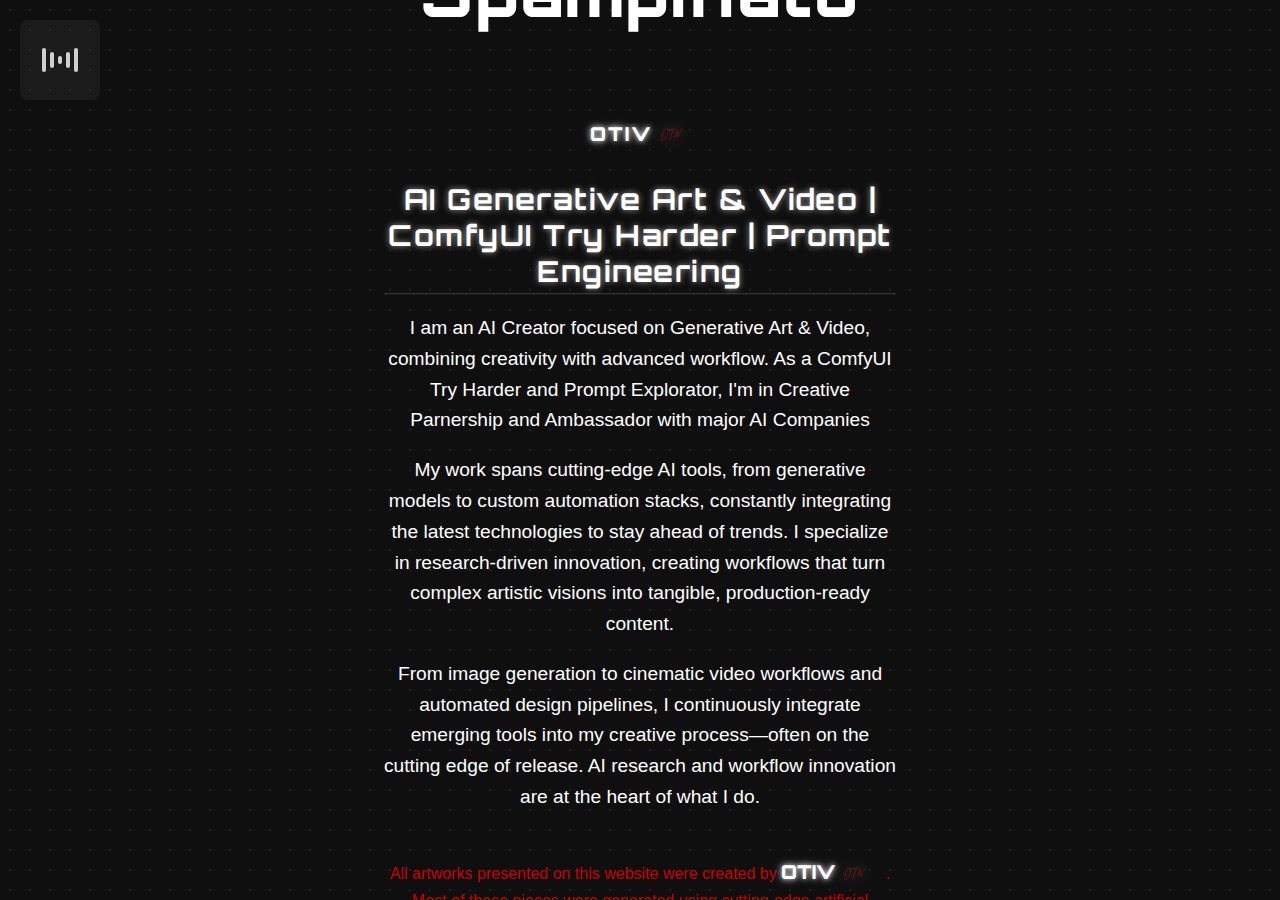
<file: about/index.html>
<!DOCTYPE html>
<html lang="en">
<head>
  <meta charset="UTF-8">
  <title>OTIV - About</title>
  <!-- Добавляем favicon -->
  <link rel="icon" type="image/png" href="/thumbs/isolatedlogotransparentb2048.png">
  <!-- Подключаем футуристический шрифт Orbitron -->
  <link href="https://fonts.googleapis.com/css2?family=Orbitron:wght@700;900&display=swap" rel="stylesheet">
  <style>
    body {
      margin: 0;
      font-family: sans-serif;
      overflow: hidden;
      background-color: #0f0f0f;
      background-image: radial-gradient(#222 1px, transparent 1px);
      background-size: 20px 20px;
    }

    .menu-button {
      position: fixed;
      top: 20px;
      left: 20px;
      width: 80px;
      height: 80px;
      background: rgba(255, 255, 255, 0.05);
      border-radius: 8px;
      display: flex;
      align-items: center;
      justify-content: center;
      cursor: pointer;
      transition: all 0.3s ease;
      z-index: 1000;
    }

    .menu-button:hover {
      background: rgba(255, 255, 255, 0.1);
      transform: scale(1.05);
    }

    /* Sound Wave Icon */
    .sound-wave {
      width: 40px;
      height: 32px;
      display: flex;
      align-items: center;
      justify-content: center;
      gap: 4px;
    }

    .sound-wave span {
      width: 4px;
      height: 16px;
      background: white;
      border-radius: 2px;
      opacity: 0.8;
      animation: pulse 1.5s infinite alternate;
    }

    .sound-wave span:nth-child(1) { height: 24px; animation-delay: 0s; }
    .sound-wave span:nth-child(2) { height: 16px; animation-delay: 0.1s; }
    .sound-wave span:nth-child(3) { height: 8px; animation-delay: 0.2s; }
    .sound-wave span:nth-child(4) { height: 16px; animation-delay: 0.3s; }
    .sound-wave span:nth-child(5) { height: 24px; animation-delay: 0.4s; }

    @keyframes pulse {
      0% { opacity: 0.5; }
      100% { opacity: 1; }
    }

    /* Dropdown Menu */
    .dropdown-menu {
      position: absolute;
      top: 100px;
      left: 20px;
      width: 200px;
      background: rgba(0, 0, 0, 0.9);
      border-radius: 8px;
      padding: 20px;
      box-shadow: 0 0 20px rgba(0, 0, 0, 0.5);
      opacity: 0;
      visibility: hidden;
      transform: translateY(-10px);
      transition: all 0.3s ease;
      z-index: 1001;
    }

    /* Добавлено поведение для hover */
    .menu-button:hover + .dropdown-menu,
    .dropdown-menu:hover {
      opacity: 1;
      visibility: visible;
      transform: translateY(0);
    }

    .dropdown-menu-header {
      display: flex;
      align-items: center;
      gap: 10px;
      margin-bottom: 20px;
    }

    .dropdown-menu-header .sound-wave {
      width: 40px;
      height: 32px;
      opacity: 0.8;
    }

    .dropdown-menu ul {
      list-style: none;
      padding: 0;
      margin: 0;
    }

    .dropdown-menu li {
      margin-bottom: 15px;
    }

    .dropdown-menu a {
      color: #ffffff;
      text-decoration: none;
      font-family: 'Orbitron', sans-serif;
      font-size: 16px;
      letter-spacing: 1px;
      transition: all 0.3s ease;
      position: relative;
      display: block;
    }

    .dropdown-menu a:hover {
      color: #ff0000;
      transform: scale(1.02);
    }

    .dropdown-menu a::after {
      content: '';
      position: absolute;
      bottom: -5px;
      left: 0;
      width: 0;
      height: 2px;
      background: #ff0000;
      transition: width 0.3s ease;
    }

    .dropdown-menu a:hover::after {
      width: 100%;
    }

    /* Close button */
    .close-btn {
      position: absolute;
      top: 10px;
      right: 10px;
      width: 20px;
      height: 20px;
      background: transparent;
      border: none;
      color: white;
      font-size: 16px;
      cursor: pointer;
      transition: all 0.3s ease;
    }

    .close-btn:hover {
      transform: rotate(90deg);
      color: #ff0000;
    }

    /* Workspace */
    .workspace {
      width: 100vw;
      height: 100vh;
      overflow: hidden;
      position: relative;
      /* ✅ Убран cursor: grab — обычный курсор */
    }

    .canvas {
      position: absolute;
      top: 0;
      left: 0;
      width: 100%;
      height: 100%;
      transform-origin: top left;
      transition: transform 0.1s ease;
    }

    /* About Section */
    .about-section {
      position: absolute;
      top: 50%;
      left: 50%;
      transform: translate(-50%, -50%);
      text-align: center;
      color: white;
      max-width: 90vw;
      padding: 5vh 5vw;
      box-sizing: border-box;
    }

    .about-section h1 {
      font-family: 'Orbitron', sans-serif;
      font-size: clamp(2rem, 6vw, 4rem);
      margin-bottom: 1.5vh;
      font-weight: 900;
      letter-spacing: clamp(1px, 0.5vw, 2px);
    }

    .about-section h2 {
      font-family: 'Orbitron', sans-serif;
      font-size: clamp(1.2rem, 3vw, 1.8rem);
      font-weight: 700;
      color: white;
      margin-bottom: 1.5vh;
      letter-spacing: clamp(1px, 0.3vw, 1.5px);
      text-shadow: 0 0 6px rgba(255, 255, 255, 0.6);
      border-bottom: 1px solid rgba(255, 255, 255, 0.2);
      padding-bottom: 0.5vh;
      animation: glow-fade 3s ease-in-out infinite alternate;
    }

    @keyframes glow-fade {
      0% {
        text-shadow: 0 0 6px rgba(255, 255, 255, 0.5);
        opacity: 0.9;
      }
      100% {
        text-shadow: 0 0 10px rgba(255, 255, 255, 0.8);
        opacity: 1;
      }
    }

    .about-section p {
      font-family: sans-serif;
      font-size: clamp(1rem, 2.5vw, 1.2rem);
      line-height: 1.6;
      margin-bottom: 2vh;
    }

    .red-text {
      color: #cc0000;
      font-family: sans-serif;
      font-size: clamp(0.9rem, 2vw, 1rem);
    }

    .creator-credit {
      margin-top: 5vh;
      font-size: clamp(0.9rem, 2vw, 1rem);
      line-height: 1.6;
    }

    .brand-container {
      display: inline-flex;
      align-items: center;
      gap: clamp(2px, 0.5vw, 4px);
      white-space: nowrap;
      min-width: 100px;
      transition: all 0.3s ease;
    }

    .brand {
      font-family: 'Orbitron', sans-serif;
      font-weight: 900;
      font-size: clamp(1rem, 2.5vw, 1.2rem);
      color: white;
      text-shadow: 0 0 5px rgba(255, 255, 255, 0.8), 0 0 10px rgba(255, 255, 255, 0.6);
      display: inline-block;
      vertical-align: middle;
      transition: all 0.3s ease;
    }

    .brand-logo {
      width: clamp(16px, 4vw, 24px);
      height: auto;
      margin-left: clamp(2px, 0.5vw, 4px);
      margin-right: clamp(1px, 0.3vw, 2px);
      opacity: 0.9;
      transition: all 0.3s ease;
      animation: glow-pulse 2s infinite alternate;
      filter: drop-shadow(0 0 8px rgba(255, 255, 255, 0.7));
    }

    @keyframes glow-pulse {
      0% {
        transform: scale(1);
        opacity: 0.9;
        filter: drop-shadow(0 0 8px rgba(255, 255, 255, 0.7));
      }
      100% {
        transform: scale(1.05);
        opacity: 1;
        filter: drop-shadow(0 0 12px rgba(255, 255, 255, 0.9));
      }
    }

    .brand-container:hover .brand,
    .brand-container:hover .brand-logo {
      transform: scale(1.15) rotate(8deg);
      opacity: 1;
      text-shadow: 0 0 12px rgba(255, 255, 255, 1), 0 0 20px rgba(255, 255, 255, 0.9);
      filter: drop-shadow(0 0 16px rgba(255, 255, 255, 1)) brightness(1.2);
      animation: none;
    }

    .dev-credit {
      margin-top: 8vh;
      font-family: 'Orbitron', sans-serif;
      font-size: clamp(1.1rem, 3vw, 1.5rem);
      font-weight: 900;
      color: white;
      text-align: center;
      text-shadow: 0 0 8px rgba(255, 255, 255, 0.9), 0 0 16px rgba(255, 255, 255, 0.7);
      animation: fadeInUp 1s ease-out;
    }

    @keyframes fadeInUp {
      from {
        opacity: 0;
        transform: translateY(20px);
      }
      to {
        opacity: 1;
        transform: translateY(0);
      }
    }
  </style>
</head>
<body>

  <!-- Menu Button -->
  <div class="menu-button">
    <div class="sound-wave">
      <span></span>
      <span></span>
      <span></span>
      <span></span>
      <span></span>
    </div>
  </div>

  <!-- Dropdown Menu -->
  <div class="dropdown-menu" id="menu">
    <div class="dropdown-menu-header">
      <div class="sound-wave">
        <span></span>
        <span></span>
        <span></span>
        <span></span>
        <span></span>
      </div>
    </div>
    <ul>
      <li><a href="/otiv/">OTIV Creations</a></li>
      <li><a href="/commercial/">Showcase</a></li>
      <li><a href="/workflows/">Soon/.</a></li>
      <li><a href="/socials/">Socials, contact</a></li>
      <li><a href="/about/">About</a></li>
    </ul>
    <button class="close-btn">✕</button>
  </div>

  <!-- Workspace -->
  <div class="workspace">
    <div class="canvas" id="canvas">
      <!-- About Section -->
      <div class="about-section">
        <h1>Vito Spampinato</h1>
        <h1>
          <span class="brand-container">
            <span class="brand">OTIV</span>
            <img src="/thumbs/otivtransparentlogo.png" alt="logo" class="brand-logo">
          </span>
        </h1>
        <h2>AI Generative Art & Video | ComfyUI Try Harder | Prompt Engineering </h2>
        <p>
          I am an AI Creator focused on Generative Art & Video, combining creativity with advanced workflow. As a ComfyUI Try Harder and Prompt Explorator, I'm in Creative Parnership and Ambassador with major AI Companies
        </p>
        <p>
          My work spans cutting-edge AI tools, from generative models to custom automation stacks, constantly integrating the latest technologies to stay ahead of trends. I specialize in research-driven innovation, creating workflows that turn complex artistic visions into tangible, production-ready content.
        </p>
        <p>
          From image generation to cinematic video workflows and automated design pipelines, I continuously integrate emerging tools into my creative process—often on the cutting edge of release. AI research and workflow innovation are at the heart of what I do.
        </p>

        <div class="creator-credit">
          <span class="red-text">All artworks presented on this website were created by </span>
          <span class="brand-container">
            <span class="brand">OTIV</span>
            <img src="/thumbs/otivtransparentlogo.png" alt="logo" class="brand-logo">
          </span>
          <span class="red-text">. Most of these pieces were generated using cutting-edge artificial intelligence tools, blending algorithmic precision with creative vision. ©</span>
        </div>

        <div class="dev-credit">
          Web design and development by 
          <span class="brand-container">
            <span class="brand">Otiv</span>
            <img src="/thumbs/otivtransparentlogo.png" alt="logo" class="brand-logo">
          </span>
        </div>
      </div>
    </div>
  </div>

  <script>
    const canvas = document.getElementById('canvas');
    let isDragging = false;
    let startX = 0, startY = 0;
    let canvasX = 0, canvasY = 0;
    const MAX_DRAG = 100; // ✅ Маленькая дистанция — одинаково на всех устройствах

    function updateCanvasTransform() {
      const clampedX = Math.max(-MAX_DRAG, Math.min(MAX_DRAG, canvasX));
      const clampedY = Math.max(-MAX_DRAG, Math.min(MAX_DRAG, canvasY));
      canvas.style.transform = `translate(${clampedX}px, ${clampedY}px)`;
    }

    // === DESKTOP DRAG ===
    document.addEventListener('mousedown', e => {
      if (e.target.closest('.menu-button') || e.target.closest('.dropdown-menu')) return;
      isDragging = true;
      startX = e.clientX;
      startY = e.clientY;
      e.preventDefault();
    });

    document.addEventListener('mousemove', e => {
      if (!isDragging) return;
      const dx = e.clientX - startX;
      const dy = e.clientY - startY;
      canvasX += dx;
      canvasY += dy;
      startX = e.clientX;
      startY = e.clientY;
      updateCanvasTransform();
    });

    document.addEventListener('mouseup', () => {
      isDragging = false;
    });

    // === MOBILE DRAG ===
    document.addEventListener('touchstart', e => {
      if (e.touches.length !== 1) return;
      if (e.target.closest('.menu-button') || e.target.closest('.dropdown-menu')) return;
      isDragging = true;
      startX = e.touches[0].clientX;
      startY = e.touches[0].clientY;
      e.preventDefault();
    }, { passive: false });

    document.addEventListener('touchmove', e => {
      if (!isDragging || e.touches.length !== 1) return;
      const dx = e.touches[0].clientX - startX;
      const dy = e.touches[0].clientY - startY;
      canvasX += dx;
      canvasY += dy;
      startX = e.touches[0].clientX;
      startY = e.touches[0].clientY;
      updateCanvasTransform();
      e.preventDefault(); // важно — иначе будет скролл страницы
    }, { passive: false });

    document.addEventListener('touchend', () => {
      isDragging = false;
    });

    // Закрытие меню при клике вне его
    document.addEventListener('click', (e) => {
      const menu = document.getElementById('menu');
      const menuButton = document.querySelector('.menu-button');
      if (!menu.contains(e.target) && !menuButton.contains(e.target)) {
        menu.classList.remove('active');
        menuButton.classList.remove('active');
      }
    });
  </script>

</body>
</html>
</file>
